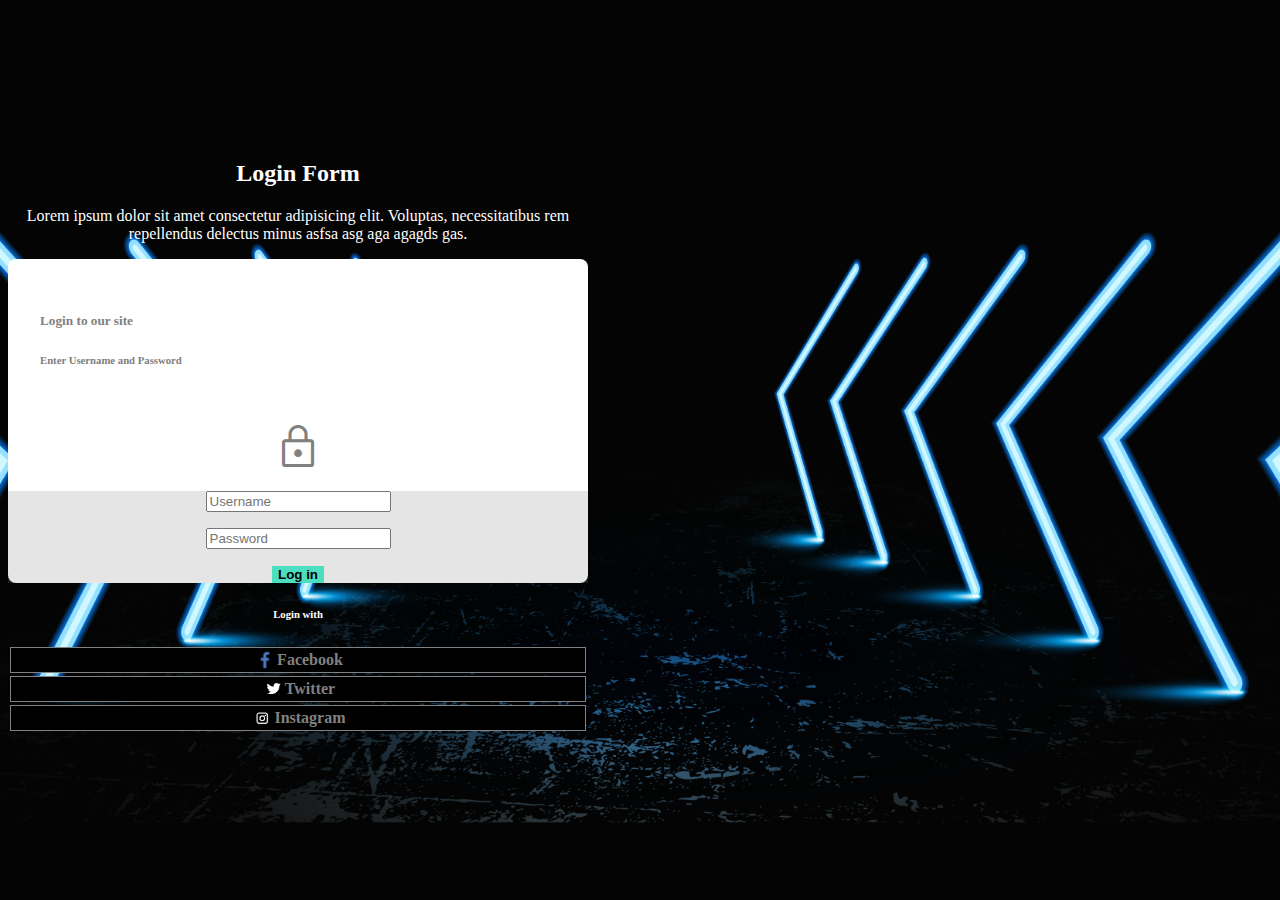
<file: Ejercicio1/index.html>
<!DOCTYPE html>
<html lang="en">
<head>
    <meta charset="UTF-8">
    <meta name="viewport" content="width=device-width, initial-scale=1.0">
    <link href="https://cdn.jsdelivr.net/npm/bootstrap@5.3.0/dist/css/bootstrap.min.css" rel="stylesheet" integrity="sha384-9ndCyUaIbzAi2FUVXJi0CjmCapSmO7SnpJef0486qhLnuZ2cdeRhO02iuK6FUUVM" crossorigin="anonymous">
    <link rel="stylesheet" href="https://fonts.googleapis.com/css2?family=Material+Symbols+Outlined:opsz,wght,FILL,GRAD@20..48,100..700,0..1,-50..200" />
    <link rel="stylesheet" href="./css/styles.css">
    <title>Ejercicio 1</title>
</head>
    <body>
        <!-- Container que engloba todo el contenido -->
        <div class="container container_form">
            <!-- Fila que contiene el título y la introducción del formulario.
            Le aplico un margin-bottom para que se separe del form -->
            <div class="row mb-4">
                <!-- En esta row sólo habrá una columna que incluirá todo -->
                <div class="col">
                    <h2>Login Form</h2>
                    <p>Lorem ipsum dolor sit amet consectetur adipisicing elit. Voluptas, necessitatibus 
                        rem repellendus delectus minus asfsa asg aga agagds gas.
                    </p>
                </div>
            </div>
            <!-- En esta fila, incluiremos todo el formulario. Tendrá 3 columnas -->
            <div class="row align-items-center justify-content-center form">
                <!-- Esta columna ocupará 10 partes e incluye el texto
                dentro del formulario -->
                <div class="col-10 form_text">
                    <h5>Login to our site</h5>
                    <h6>Enter Username and Password</h6>
                </div>
                <!-- Esta columna ocupará 2 partes para ponerse a la derecha 
                de la anterior, acabar de ocupar todo el ancho y crear un salto. 
                Contiene el icono del candado -->
                <div class="col-2 form_img">
                    <span class="material-symbols-outlined">
                        lock
                    </span>
                </div>
                <!-- Esta columna ocupará 12 partes para coger el ancho completo
                de la fila. Incluye los 2 inputs y el botón de login -->
                <div class="col-12 form_inputs_container">
                    <div class="form_inputs">
                        <input type="text" class="form-control" placeholder="Username">
                    </div>
                    <div class="form_inputs">
                        <input type="password" class="form-control"  placeholder="Password">
                    </div>
                    <div class="d-grid gap-2 form_inputs">
                        <button type="submit" class="btn btn-primary button_login">Log in</button>
                    </div>
                </div>
            </div>
            <!-- Esta fila incluye el texto de "Login with", con sólo 1 columna
            y un margin aplicado -->
            <div class="row">
                <div class="col m-5">
                    <h6>Login with</h6>
                </div>
            </div>
            <!-- Esta fila incluye los botones de RRSS -->
            <div class="row justify-content-center">
                <!-- Cada columna tiene asignado 2 tamaños diferentes
                el col-12 para que se apile en tamaño móvil y el col-sm-3
                para el tamaño en grande -->
                <div class="col-12 col-sm-3 button_social_media_container">
                    <div class="btn button_social_media">
                        <img src="./img/f_facebook.png"alt="Foto del logo de Facebook">
                        <h5>Facebook</h5>
                    </div>
                </div>
                <div class="col-12 col-sm-3 button_social_media_container">
                    <div class="btn button_social_media">
                        <img src="./img/pajaro_twitter.png" alt="Foto del logo de Twitter">
                        <h5>Twitter</h5>
                    </div>
                </div>
                <div class="col-12 col-sm-3 button_social_media_container">
                    <div class="btn button_social_media">
                        <img src="./img/instagram_blanco.png" alt="Foto del logo de Instagram">
                        <h5>Instagram</h5>
                    </div>
                </div>
            </div>
        </div>
    </body>
</html>
</file>
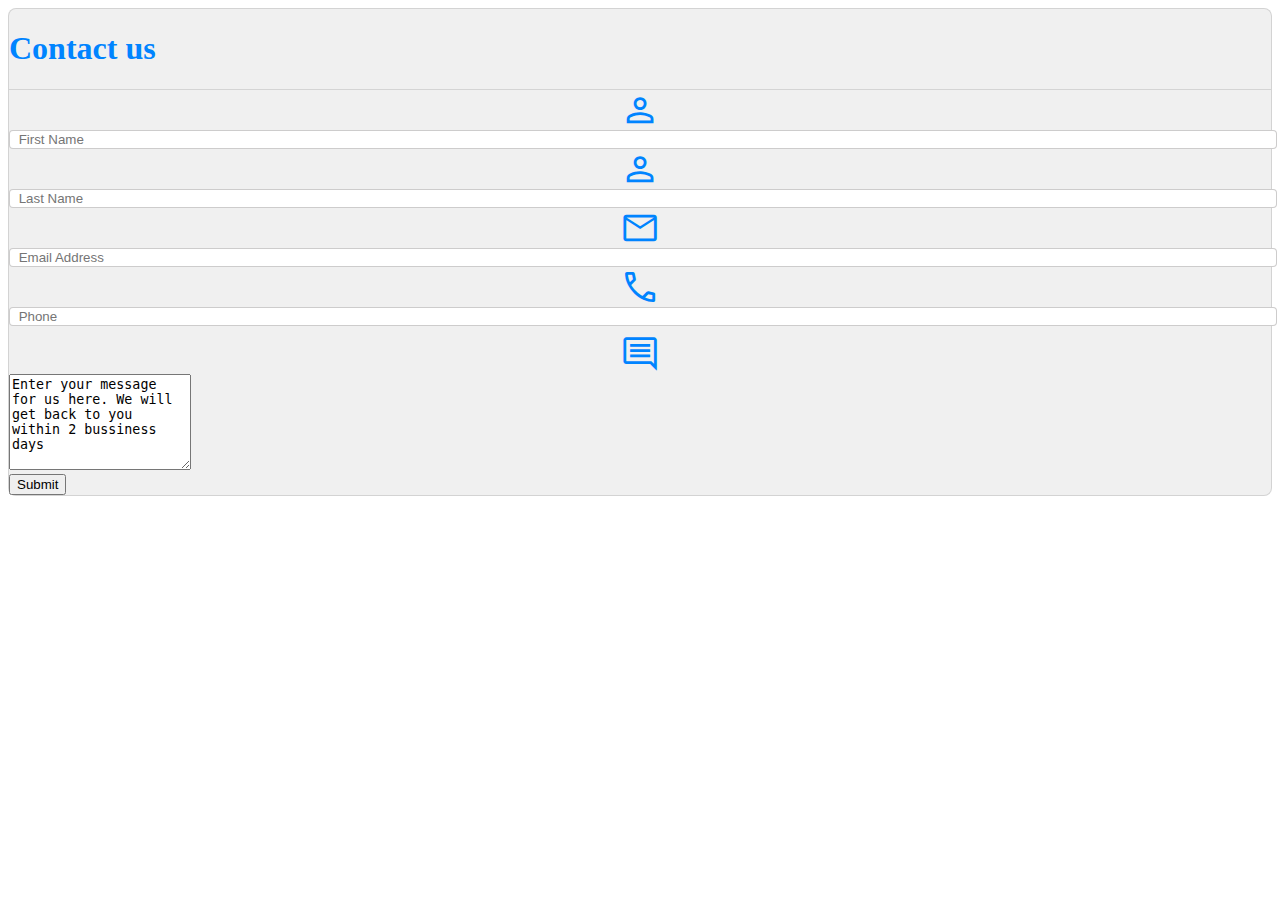
<file: Ejercicio2/index.html>
<!DOCTYPE html>
<html lang="en">
    <head>
        <meta charset="UTF-8">
        <meta name="viewport" content="width=device-width, initial-scale=1.0">
        <link href="https://cdn.jsdelivr.net/npm/bootstrap@5.3.0/dist/css/bootstrap.min.css" rel="stylesheet" integrity="sha384-9ndCyUaIbzAi2FUVXJi0CjmCapSmO7SnpJef0486qhLnuZ2cdeRhO02iuK6FUUVM" crossorigin="anonymous">
        <link rel="stylesheet" href="https://fonts.googleapis.com/css2?family=Material+Symbols+Outlined:opsz,wght,FILL,GRAD@20..48,100..700,0..1,-50..200" />
        <link rel="stylesheet" href="./css/styles.css">
        <title>Ejercicio 2</title>
    </head>
    <body>
        <!-- Almacenamos todo en el container de Bootstrap -->
        <div class="container mt-5 text-center form_section">
            <!-- Esta row sólo contiene el texto superior y le asignamos
            un padding de 3 para que se genere espacio -->
            <div class="row p-3 contact_section_title">
                <div class="col-12">
                    <h1>Contact us</h1>
                </div>
            </div>
            <!-- A partir de aquí, cada row contiene 2 columnas, una a la izquierda
            con el logo y a la derecha el input -->
            <div class="row mt-3 justify-content-center align-items-center text-right contact_input_container">
                <div class="col-2 col-sm-1 simbolos">
                    <span class="material-symbols-outlined">
                        person
                    </span>
                </div>
                <div class="col-10 col-md-8 contact_input">
                    <input type="text" placeholder="First Name"/>
                </div>
            </div>
            <div class="row justify-content-center align-items-center contact_input_container">
                <div class="col-2 col-sm-1 simbolos">
                    <span class="material-symbols-outlined">
                        person
                    </span>
                </div>
                <div class="col-10 col-md-8 contact_input">
                    <input type="text" placeholder="Last Name"/>
                </div>
            </div>
            <div class="row justify-content-center align-items-center contact_input_container">
                <div class="col-2 col-sm-1 simbolos">
                    <span class="material-symbols-outlined">
                        mail
                    </span>
                </div>
                <div class="col-10 col-md-8 contact_input">
                    <input type="email" placeholder="Email Address"/>
                </div>
            </div>
            <div class="row justify-content-center align-items-center contact_input_container">
                <div class="col-2 col-sm-1 simbolos">
                    <span class="material-symbols-outlined">
                        call
                    </span>
                </div>
                <div class="col-10 col-md-8 contact_input">
                    <input type="text" placeholder="Phone"/>
                </div>
            </div>
            <!-- Esta es la única que tiene una peculiaridad. Que el logo se mantiene arriba -->
            <div class="row justify-content-center align-items-center contact_input_container">
                <!-- El align-self-start mantiene el icono arriba, como en el ejemplo -->
                <div class="col-2 col-sm-1 align-self-start simbolos">
                    <span class="material-symbols-outlined">
                        comment
                    </span>
                </div>
                <div class="col-10 col-md-8 contact_input">
                    <textarea class="form-control" rows="6">Enter your message for us here. We will get back to you within 2 bussiness days</textarea>
                </div>
            </div>
            <!-- Esta row contiene el botón -->
            <div class="row m-3">
                <div class="col">
                    <div class = "contact_button">
                        <button class="btn btn-primary" type="submit">Submit</button>
                    </div>
                </div>
            </div>
        </div>
    </body>
</html>
</file>
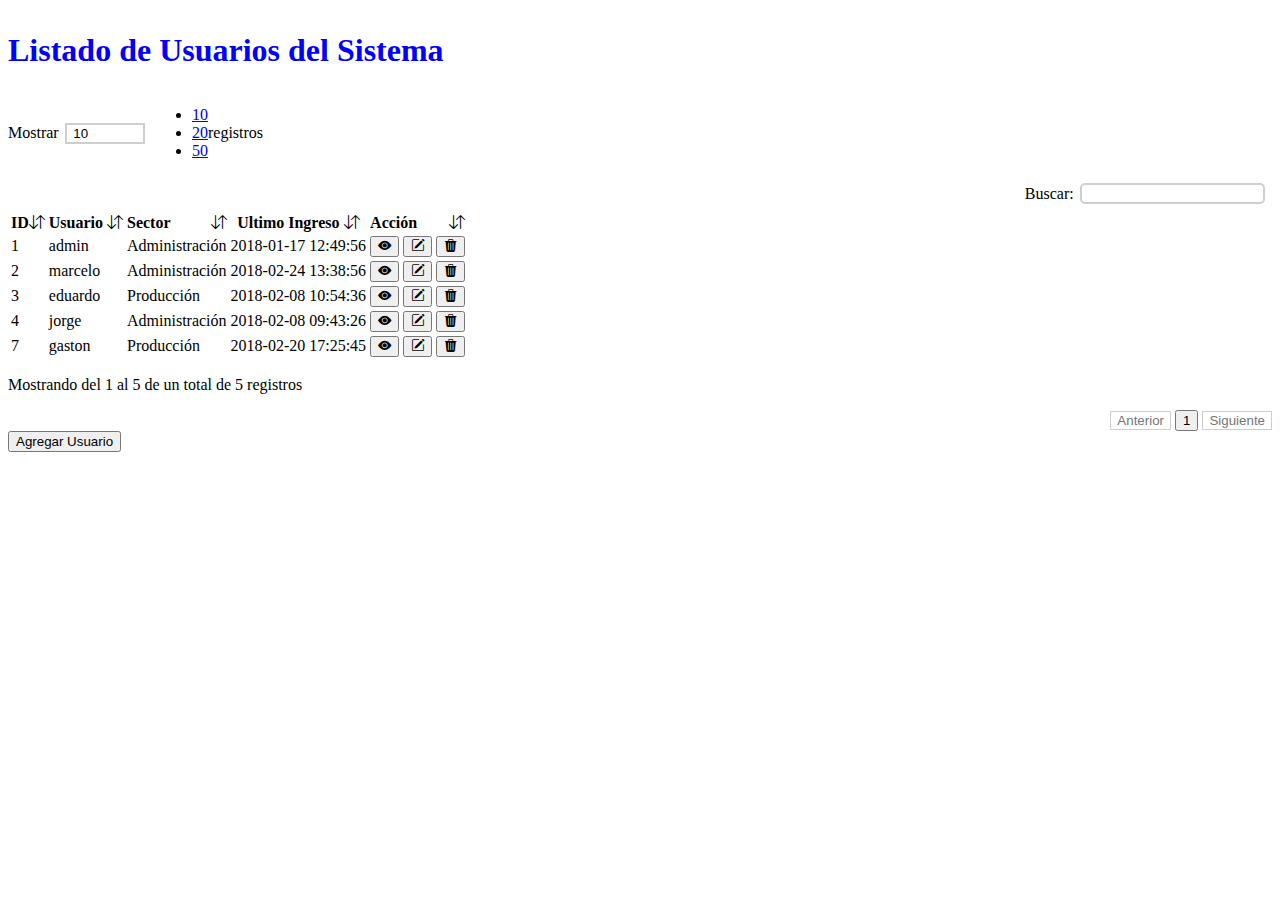
<file: Ejercicio5/index.html>
<!DOCTYPE html>
<html lang="en">
<head>
    <meta charset="UTF-8">
    <meta name="viewport" content="width=device-width, initial-scale=1.0">
    <link rel="stylesheet" href="https://cdn.jsdelivr.net/npm/bootstrap-icons@1.10.5/font/bootstrap-icons.css">    <link rel="stylesheet" href="./css/styles.css">
    <link href="https://cdn.jsdelivr.net/npm/bootstrap@5.3.0/dist/css/bootstrap.min.css" rel="stylesheet" integrity="sha384-9ndCyUaIbzAi2FUVXJi0CjmCapSmO7SnpJef0486qhLnuZ2cdeRhO02iuK6FUUVM" crossorigin="anonymous">
    <link rel="stylesheet" href="./css/styles.css">
    <title>Tabla en Bootstrap</title>
</head>
<body>
    <!-- Agregamos el container de bootstrap -->
    <div class="container">
        <!-- Una row -->
        <div class="row">
            <!-- Esta columna incluye sólo el título de la tabla -->
            <div class="col-sm-12 table_header_text">
                <h1>Listado de Usuarios del Sistema</h1>
            </div>
            <!-- Esta columna incluye el cambiador de registros y ocupa la mitad -->
            <div class="col-sm-6 registry_amount">
                <p>Mostrar </p>
                    <button class="btn btn-secondary btn-sm dropdown-toggle" type="button" data-bs-toggle="dropdown" aria-expanded="false">
                    10
                    </button>
                    <ul class="dropdown-menu">
                        <li>
                            <a class="dropdown-item" href="#">10</a>
                        </li>
                        <li>
                            <a class="dropdown-item" href="#">20</a>
                        </li>
                        <li>
                            <a class="dropdown-item" href="#">50</a>
                        </li>
                    </ul>
                    <p> registros</p>
                </p>
            </div>  
            <!-- Y esta el buscador que ocupa la mitad -->
            <div class="col-sm-6 search_box">
                <p>Buscar: </p><input type="search"></input>
            </div>
            <!-- Aquí metemos la tabla en una columna completa -->
            <div class="col-sm-12">
                <table class="table table-striped table-bordered">
                    <tr>
                        <th class="table_header">ID <i class="bi bi-arrow-down-up"></i></th>
                        <th class="table_header">Usuario <i class="bi bi-arrow-down-up"></i></th>
                        <th class="table_header">Sector <i class="bi bi-arrow-down-up"></i></th>
                        <th class="table_header">Ultimo Ingreso <i class="bi bi-arrow-down-up"></i></th>
                        <th class="table_header">Acción <i class="bi bi-arrow-down-up"></i></th>
                    </tr>
                    <tr>
                        <td>1</td>
                        <td>admin</td>
                        <td>Administración</td>
                        <td>2018-01-17 12:49:56</td>
                        <td>
                            <div class="btn-group me-2" role="group" aria-label="Second group">
                                <button type="button" class="btn btn-primary action_table">
                                    <i class="bi bi-eye-fill"></i>
                                </button>
                                <button type="button" class="btn btn-success action_table">
                                    <i class="bi bi-pencil-square"></i>
                                </button>
                                <button type="button" class="btn btn-danger action_table">
                                    <i class="bi bi-trash3-fill"></i>
                                </button>
                            </div>
                        </td>
                    </tr>
                    <tr>
                        <td>2</td>
                        <td>marcelo</td>
                        <td>Administración</td>
                        <td>2018-02-24 13:38:56</td>
                        <td>
                            <div class="btn-group me-2" role="group" aria-label="Second group">
                                <button type="button" class="btn btn-primary action_table">
                                    <i class="bi bi-eye-fill"></i>
                                </button>
                                <button type="button" class="btn btn-success action_table">
                                    <i class="bi bi-pencil-square"></i>
                                </button>
                                <button type="button" class="btn btn-danger action_table">
                                    <i class="bi bi-trash3-fill"></i>
                                </button>
                            </div>
                        </td>
                    </tr>
                    <tr>
                        <td>3</td>
                        <td>eduardo</td>
                        <td>Producción</td>
                        <td>2018-02-08 10:54:36</td>
                        <td>
                            <div class="btn-group me-2" role="group" aria-label="Second group">
                                <button type="button" class="btn btn-primary action_table">
                                    <i class="bi bi-eye-fill"></i>
                                </button>
                                <button type="button" class="btn btn-success action_table">
                                    <i class="bi bi-pencil-square"></i>
                                </button>
                                <button type="button" class="btn btn-danger action_table">
                                    <i class="bi bi-trash3-fill"></i>
                                </button>
                            </div>
                        </td>
                    </tr>
                    <tr>
                        <td>4</td>
                        <td>jorge</td>
                        <td>Administración</td>
                        <td>2018-02-08 09:43:26</td>
                        <td>
                            <div class="btn-group me-2" role="group" aria-label="Second group">
                                <button type="button" class="btn btn-primary action_table">
                                    <i class="bi bi-eye-fill"></i>
                                </button>
                                <button type="button" class="btn btn-success action_table">
                                    <i class="bi bi-pencil-square"></i>
                                </button>
                                <button type="button" class="btn btn-danger action_table">
                                    <i class="bi bi-trash3-fill"></i>
                                </button>
                            </div>
                        </td>
                    </tr>
                    <tr>
                        <td>7</td>
                        <td>gaston</td>
                        <td>Producción</td>
                        <td>2018-02-20 17:25:45</td>
                        <td>
                            <div class="btn-group me-2" role="group" aria-label="Second group">
                                <button type="button" class="btn btn-primary action_table">
                                    <i class="bi bi-eye-fill"></i>
                                </button>
                                <button type="button" class="btn btn-success action_table">
                                    <i class="bi bi-pencil-square"></i>
                                </button>
                                <button type="button" class="btn btn-danger action_table">
                                    <i class="bi bi-trash3-fill"></i>
                                </button>
                            </div>
                        </td>
                    </tr>
                </table>
            </div>
            <!-- Esta columna, que ocupa la mitad, muestra la cantidad de registros
            mostrados y totales -->
            <div class="col-sm-6 total_registry_show">
                <p>Mostrando del 1 al 5 de un total de 5 registros</p>
            </div>
            <!-- Esta columna, que ocupa la otra mitad, contiene un grupo
            de botones para pasar páginas -->
            <div class="col-sm-6 table_pages">
                <div class="btn-group me-2" role="group" aria-label="Second group">
                    <button type="button" class="btn button_control_pages">
                        Anterior
                    </button>
                    <button type="button" class="btn btn-primary button_pages">
                        1
                    </button>
                    <button type="button" class="btn button_control_pages">
                        Siguiente
                    </button>
                </div>
            </div>
            <!-- Aquí ponemos el botón para añadir usuarios -->
            <div class="col-sm-4">
                <button class="btn btn-primary">
                    Agregar Usuario
                </button>
            </div>
        </div>
    </div>
</body>
</html>
</file>
<file: Ejercicio1/css/styles.css>
/* 
    Aplico el estilo al background, le pongo una foto en el centro 
    y pongo ya todo el texto centrado
*/
body{
    background-image: url(../img/background.jpg);
    background-size: cover;
    background-position: center;

    color: white;

    text-align: center;
}

/* 
    En este caso, debo aplicarle un ancho máximo y le 
    aplico margin-top para que se centre verticalmente
*/
.container_form{
    max-width: 580px;
    
    margin-top: 10em;
}

/* 
    Le aplico el color de fondo en blanco, el color de la fuente
    y los bordes redondeados
*/
.form{
    background-color: white;
    color: gray;

    border-radius: 0.5em;
}

/* 
    En este caso, pongo el texto a la izquierda y le aplico el padding
    correspondiente
*/
.form_text{
    text-align: left;

    padding: 2em;
}

/* 
    Aumento el tamaño del icono
*/
.form_img .material-symbols-outlined{
    font-size: 3em;
}

/* 
    Le aplico el color grisaceo de fondo a los inputs
*/
.form_inputs_container{
    background-color: rgba(128, 128, 128, 0.205);
}

/* 
    Le aplico un margin a los inputs y botón del form para
    que se separen
*/
.form_inputs{
    margin: 1em;
}

/* 
    Aplico estilos al botón de login y cambio el hover
*/
.button_login{
    background-color: rgb(75, 223, 191);
    color: black;

    border: none;

    font-weight: bolder;
}

.button_login:hover{
    background-color: rgb(80, 241, 206);
}

.--bs-btn-active-bg{
    background-color: black;
}
/* 
    Le aplico padding para que se separe del borde y se junten más entre ellos
*/

.button_social_media_container{
    padding: 0.1em;
}

/* 
    Le aplico estilos a los botones de RRSS
*/
.button_social_media{
    color: rgb(129, 129, 129);
    background-color: black;

    border: 1px solid rgb(129, 129, 129);

    display: flex;
    align-items: center;
    justify-content: center;
}

.button_social_media:hover{
    background-color: rgb(80, 241, 206);
}

/* 
    Le aplico el tamaño de la fuente y le quito
    el margin para que el flex del container se ocupe
    de centrarlo en el div
*/
.button_social_media h5{
    font-size: 1em;

    margin: 0;
}

/* 
    Le aplico el tamaño deseado a las imágenes
*/
.button_social_media img{
    height: 1.5em;
    width: 1.5em;
}
</file>
<file: Ejercicio2/css/styles.css>
/* Seteamos todos los iconos de forma general
porque todos tienen el mismo tamaño y color */
.material-symbols-outlined{
    color: rgb(0, 132, 255);
    font-size: 2.5em;
}

/* Le damos el estilo al fondo y los bordes */
.form_section{
    background-color: rgba(128, 128, 128, 0.116);

    border: 1px solid rgba(184, 183, 183, 0.5);
    border-radius: 0.5em;
}

/* Le damos el color al texto y el borde inferior que se ve */
.contact_section_title{
    color: rgb(0, 132, 255);
    
    border-bottom: 1px solid rgba(184, 183, 183, 0.5);
}

/* Le aplicamos el margen correcto al 6º div que no está separado bien */
.contact_input_container:nth-child(6) {
    
    margin-top: 0.5em;
}

/* Aplicamos flex al container col de los símbolos para que siempre
estén dentrados */
.contact_input_container .simbolos{

    display: flex;
    justify-content: center;
    align-items: center;
}

/* Aplicamos bordes a los 4 primeros inputs y forzamos que ocupen 
el ancho máximo posible */
.contact_input input{
    width: 100%;

    border: 1px solid rgba(184, 183, 183, 0.705);
    border-radius: 0.3em;
}

/* Aplicamos estilos a los placeholders */
.contact_input input::placeholder{
    padding-left: 0.5em;
}
</file>
<file: Ejercicio5/css/styles.css>
/* Aplico el tamaño a todos los iconos como recomienda bootstrap */
.bi{

    font-size: 1em;
}

/* Aplicamos margen arriba para separar y el color del encabezado */
.table_header_text{

    margin-top: 2em;

    color: blue;
}

/* Aplicamos flex en el div del selector de cantidad de registros para que paren
de apilarse y los ponemos hacia la izquierda y centrados verticalmente */
.registry_amount{
        
    display: flex;
    justify-content: start;
    align-items: center;
}

/* Lo mismo con el div de la caja de búsqueda */
.search_box{

    display: flex;
    justify-content: end;
    align-items: center;
}

/* Le quitamos los margin a las p de los dos div anteriores para que
se alinee verticalmente correctamente */
.search_box p, .registry_amount p{

    margin: 0;
}

/* Aplicamos los estilos del dropdown de los registros */
.registry_amount button{
/* Un poco más de ancho de lo normal */
    min-width: 6em;
/* Separación dentro */
    margin: 0.5em;

    background-color: white;
    color: black;
    
    border: 2px solid rgb(206, 206, 206);
    /* Y flex para poder crear espacio entre el valor y la flecha */
    display: flex;
    justify-content: space-between;
    align-items: center;
}

/* Estilos del input de búsqueda */
.search_box input{

    margin: 0.5em;

    border: 2px solid rgb(206, 206, 206);
    border-radius: 5px;
}


table .table_header:nth-child(1), table .table_header:nth-child(3), table .table_header:nth-child(5){

    display: flex;
    justify-content: space-between;
}

/* Alineao el texto a la derecha para que el grupo de botones se posicionen */
.table_pages{

    text-align: right;
}

/* Cambio el estilo de los anterior y siguiente para que se vea igual */
.table_pages .button_control_pages{

    max-height: 2.5em;

    background-color: white;
    color: rgb(117, 117, 117);

    border: 1px solid rgb(206, 206, 206);
}
</file>
